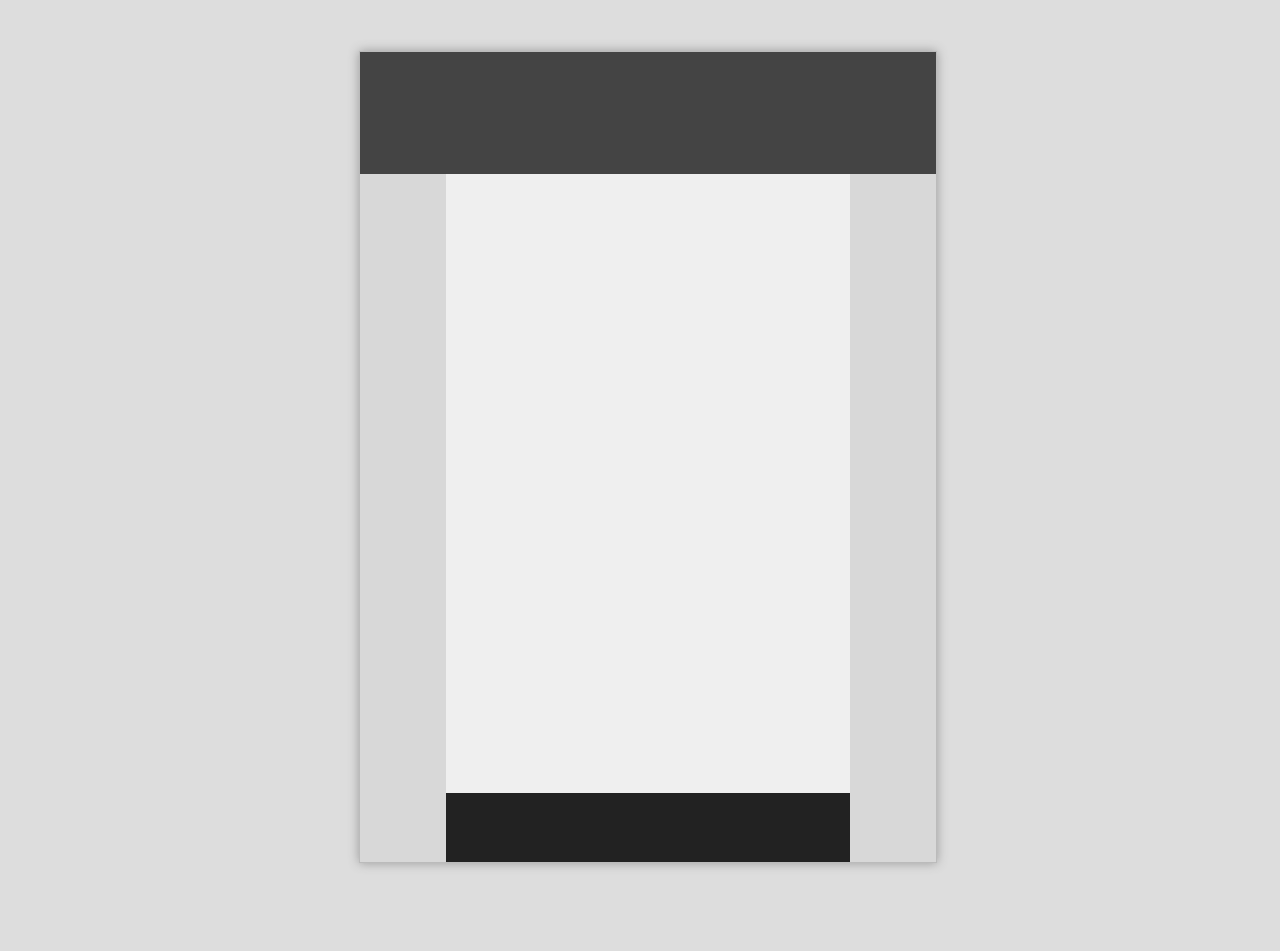
<file: first/index.html>
<!-- Put your HTML HERE, make sure to connect your style.css sheet -->
<!DOCTYPE html>
<html>

  <head>
    <link type="text/css" rel="stylesheet" href="style.css"/>
    <title>This is the first html/css projet</title>
  </head>
  
  <body>
    <div class="windowContainer">
  	  <div class="header"></div>
      <div class="bodyContainer">
  	    <div class="body"></div>
  	    <div class="footer"></div>
  	  </div>
    </div>
  </body>
  
</html>
</file>
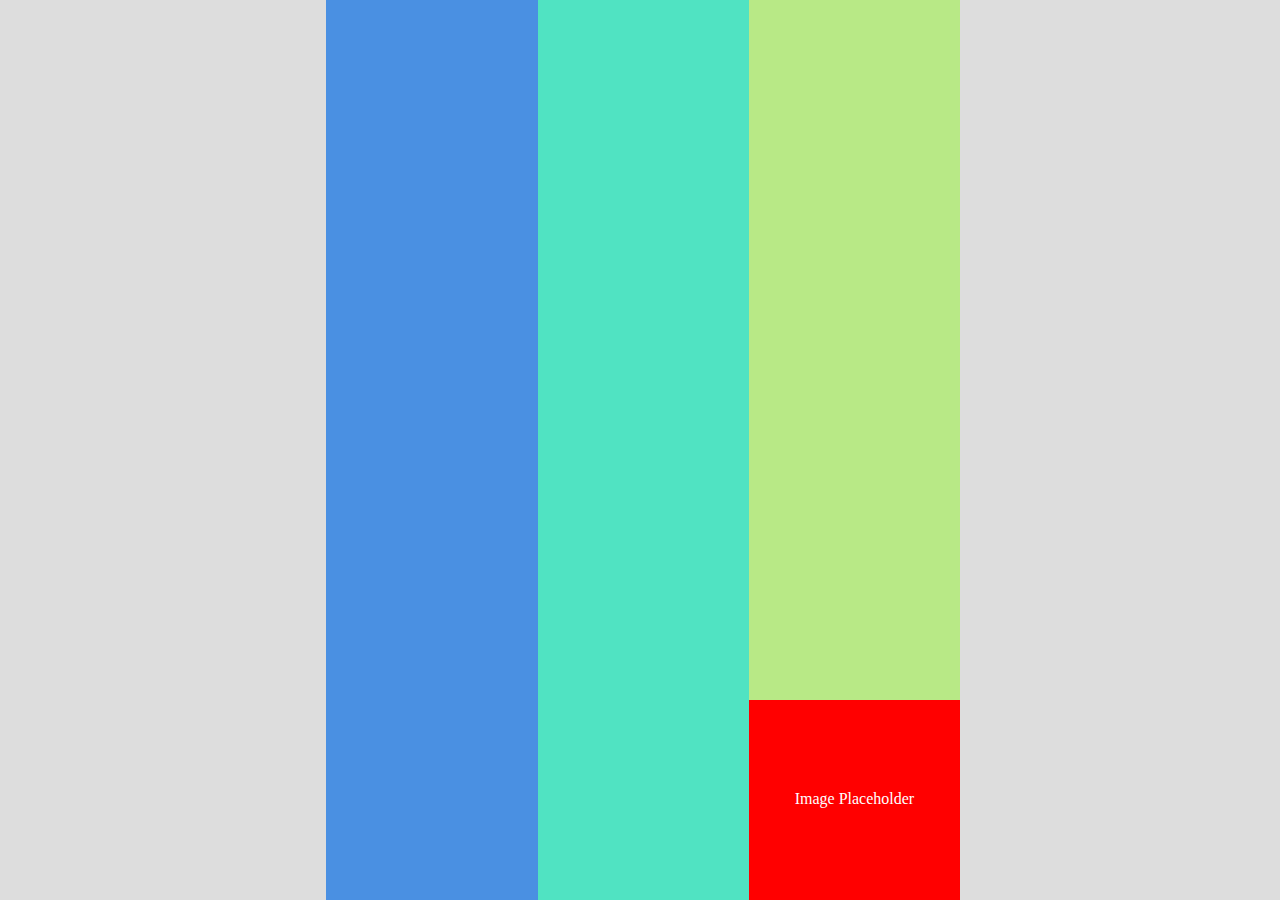
<file: second/index.html>
<!-- Put your HTML HERE, make sure to connect your style.css sheet -->
<!DOCTYPE html>
<html>

  <head>
    <link type="text/css" rel="stylesheet" href="style.css"/>
    <title>This is the second html/css projet</title>
  </head>
  
  <body>
	
  
    <div class="container"> 
  	  <div class="left yellow"></div>
  	  <div class="middle green"></div>
  	  <div class="right blue "></div>
	  <div class='img red'>Image Placeholder</div>
	</div> 
  </body>
  
</html>
</file>
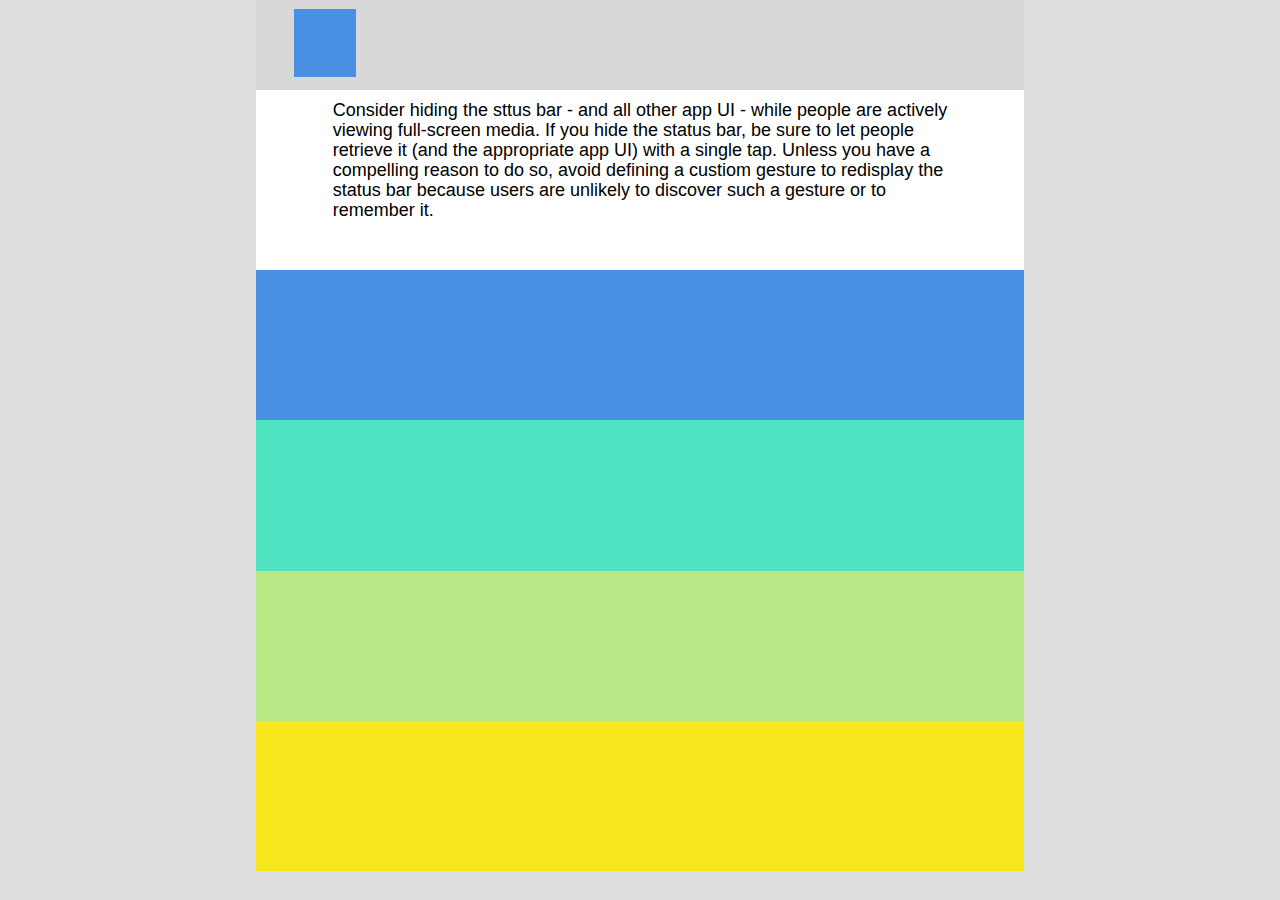
<file: third/index.html>
<!-- Put your HTML HERE, make sure to connect your style.css sheet -->
<!DOCTYPE html>
<html>

  <head>
    <link type="text/css" rel="stylesheet" href="style.css"/>
    <title>This is the third html/css project</title>
  </head>
  
  <body>
	
  
    <div class="container"> 
		<div class="header grey">
			<div class="menuCollapsed blue"></div>
		</div>
		<div class="white">
			<span class='text'>
				Consider hiding the sttus bar - and all other app UI - while people are actively
				viewing full-screen media.  If you hide the status bar, be sure to let people retrieve
				it (and the appropriate app UI) with a single tap.  Unless you have a compelling
				reason to do so, avoid defining a custiom gesture to redisplay the status bar
				because users are unlikely to discover such a gesture or to remember it.
			</span>
		</div>
		<div class="blue "></div>
		<div class="turquoise "></div>
		<div class="olive "></div>
		<div class="yellow"></div>
	</div> 
  </body>
  
</html>
</file>
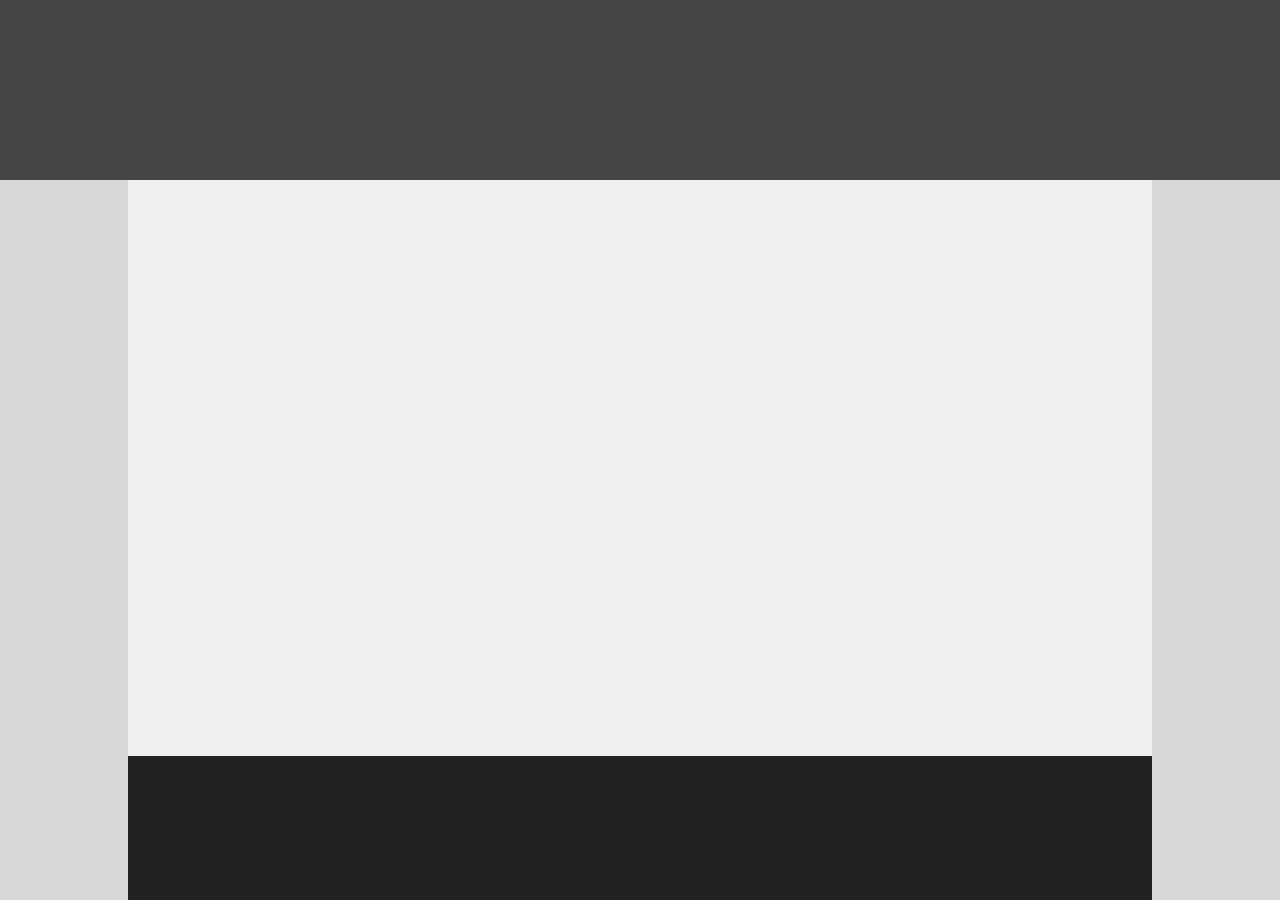
<file: first/index2.html>
<!-- Put your HTML HERE, make sure to connect your style.css sheet -->
<!DOCTYPE html>
<html>

  <head>
    <link type="text/css" rel="stylesheet" href="style2.css"/>
    <title>This is the first html/css projet</title>
  </head>
  
  <body>
    <header class="header"></header>
    <main class="container">
      <div class="container__top"></div>
      <div class="container__bottom"></div>
    </main>
  </body>
  
</html>
</file>
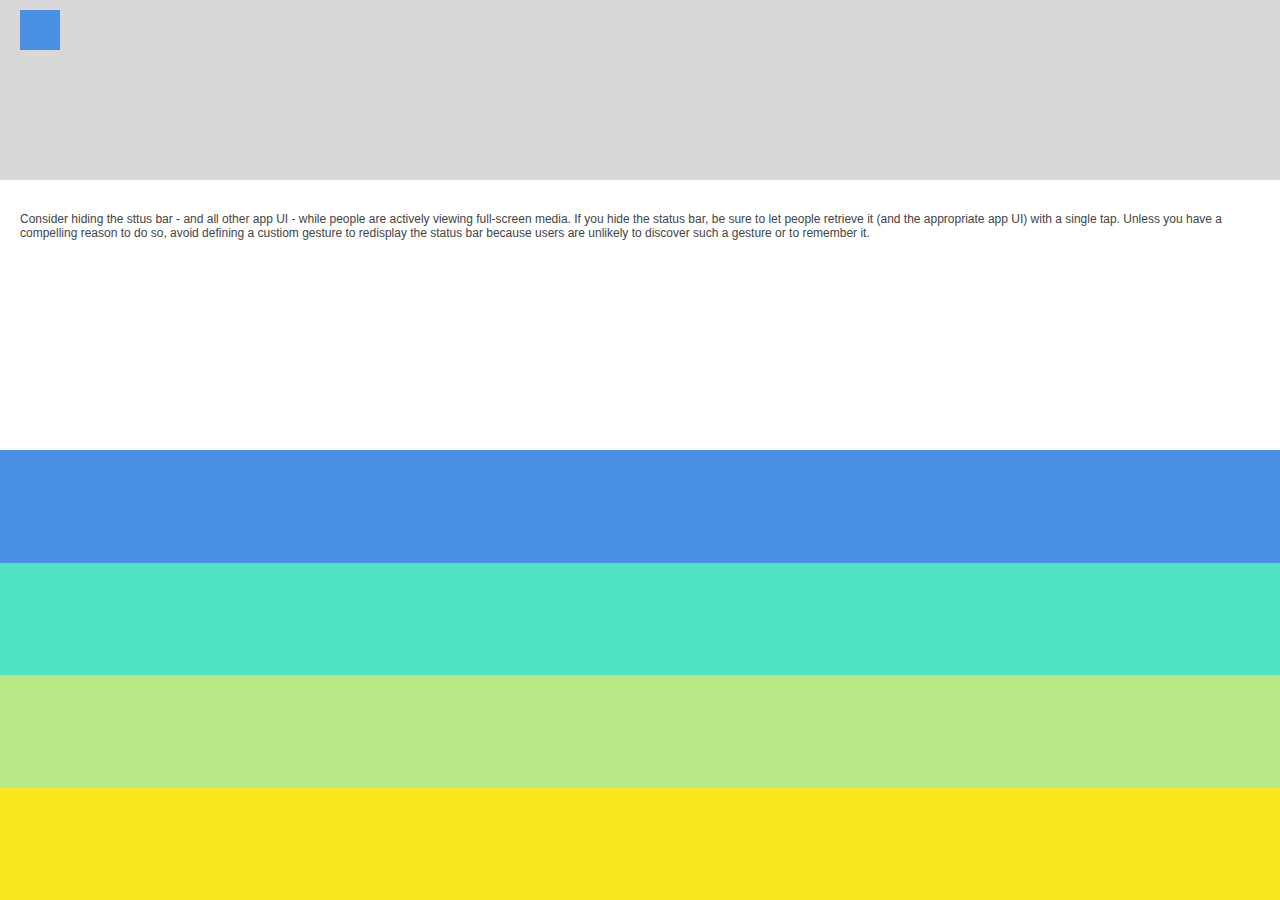
<file: third/index2.html>
<!DOCTYPE html>
<html>

  <head>
    <link type="text/css" rel="stylesheet" href="style2.css"/>
    <title>This is the third html/css project</title>
  </head>
  
  <body>
	<header class="header">
    	<div class="header__logo"></div>
	</header>
	<main class="container">
    	<p>Consider hiding the sttus bar - and all other app UI - while people are actively viewing full-screen media.  If you hide the status bar, be sure to let people retrieve it (and the appropriate app UI) with a single tap.  Unless you have a compelling
		reason to do so, avoid defining a custiom gesture to redisplay the status bar because users are unlikely to discover such a gesture or to remember it.</p>
	</main>
	<div class="section blue"></div>
	<div class="section turquoise"></div>
	<div class="section olive"></div>
	<div class="section yellow"></div>
  </body>
  
</html>
</file>
<file: first/style.css>
/** {
	outline: 2px solid red;
}
*/
html, body {
    width: 100%;
    height: 100%;
    background-color: #DDDDDD;
    margin-top: 2%;
}

.windowContainer {
	width: 45%;
	height: 90%;
	background-color: #EFEFEF;
	margin: 0 auto;
	border: 1px solid #bbb;
	box-shadow: 0 0 10px #999;

}

.header {
	width: 100%;
	height: 15%;
	background-color: #444444;
	margin: 0 auto;
	
}

.bodyContainer {
	width: 100%;
	height: 85%;
	background-color: #D8D8D8;

}

.body {
	width: 70%;
	height: 90%;
	color: #EFEFEF;
	background-color: #EFEFEF;
	margin: 0 auto;
}

.footer {
	width: 70%;
	height: 10%;
	background-color: #222222;
	margin: 0 auto;
}
</file>
<file: second/style.css>
/** {
  outline: 2px solid red;
}
*/

 
	
html, body, div { 
	margin: 0; 
	border: 0 none; 
	padding: 0; 
	height: 100%;
}

body { 
	background-color: #DDDDDD; 
}

.container {
	border: 0px yellow solid;
	width: 50%;
	margin: auto;
}
.left, .middle, .right {
	border: 0px red solid;
	width: 33%;
	height: 100%;
	float: right;
	
}

.blue { background-color: #4A90E2; }
.green { background-color: #50E3C2; }
.yellow { background-color: #B8E986; }
.red { background-color: red; }

div.img  {
	border: 0px navy solid;
	height: 110px;
	width: 33%;
	position: relative;
	float: right;
	margin-top: -200px;
	clear: none;
	text-align: center;
	color: white;
	padding-top: 90px;
}
</file>
<file: third/style.css>
html, body{ 
	margin: 0; 
	border: 0 none; 
	padding: 0; 
	height: 100%;
}

body { 
	background-color: #DDDDDD; 
}

div { 
	/* border: 0px red solid;  */
	height: 16.7%; 
}
.container {
	border: 0px yellow solid;
	width: 60%;
	height: 100%;
	margin: auto;
}

div.menuCollapsed {
	height: 75%;
	width: 8%;
	position: relative;
	left: 5%;
	top: 10%;
}

span.text { 
	display: block;
	border: 0px silver solid;
	color: black; 
	font-family: arial;  
	font-size: 18px;  
	line-height: 20px;
	padding: 10px 10%;  
}
  	  
.grey { background-color: #D8D8D8; height: 10%;}
.white { background-color: #FFFFFF; height: 20%;  }
.turquoise { background-color: #50E3C2; }
.olive { background-color: #B8E986; }
.blue { background-color: #4A90E2; }
.green { background-color: #50E3C2; }
.yellow { background-color: #F8E71C; }
.red { background-color: red; }
</file>
<file: first/style2.css>
html, body {
    height: 100%;
    margin: 0;
}

body {
    background: #D8D8D8;
}

.header {
    background: #444444;
    height: 20%;
}

.container {
    height: 80%;
    width: 80%;
    margin: 0 auto;
}

.container__top {
    height: 80%;
    background: #EFEFEF;
}
.container__bottom {
    height: 20%;
    background: #222;
}
</file>
<file: third/style2.css>
/** {
    outline: 1px solid red;
}*/

html, body {
    height: 100%;
    margin: 0;
}

.header {
    min-height: 20%;
    background: #D8D8D8;
    padding: 10px 20px;
    box-sizing: border-box;
}

.header__logo {
    height: 40px;
    width: 40px;
    background: #4A90E2;
}

.container {
    height: 30%;
    font-size: 12px;
    font-family: sans-serif;
    color: #444;
    padding: 20px;
    box-sizing: border-box;
}

.section {
    height: 12.5%;
}

.blue { background: #4A90E2; }
.turquoise { background: #50E3C2; }
.olive { background: #B8E986; }
.yellow { background: #F8E71C; }
</file>
